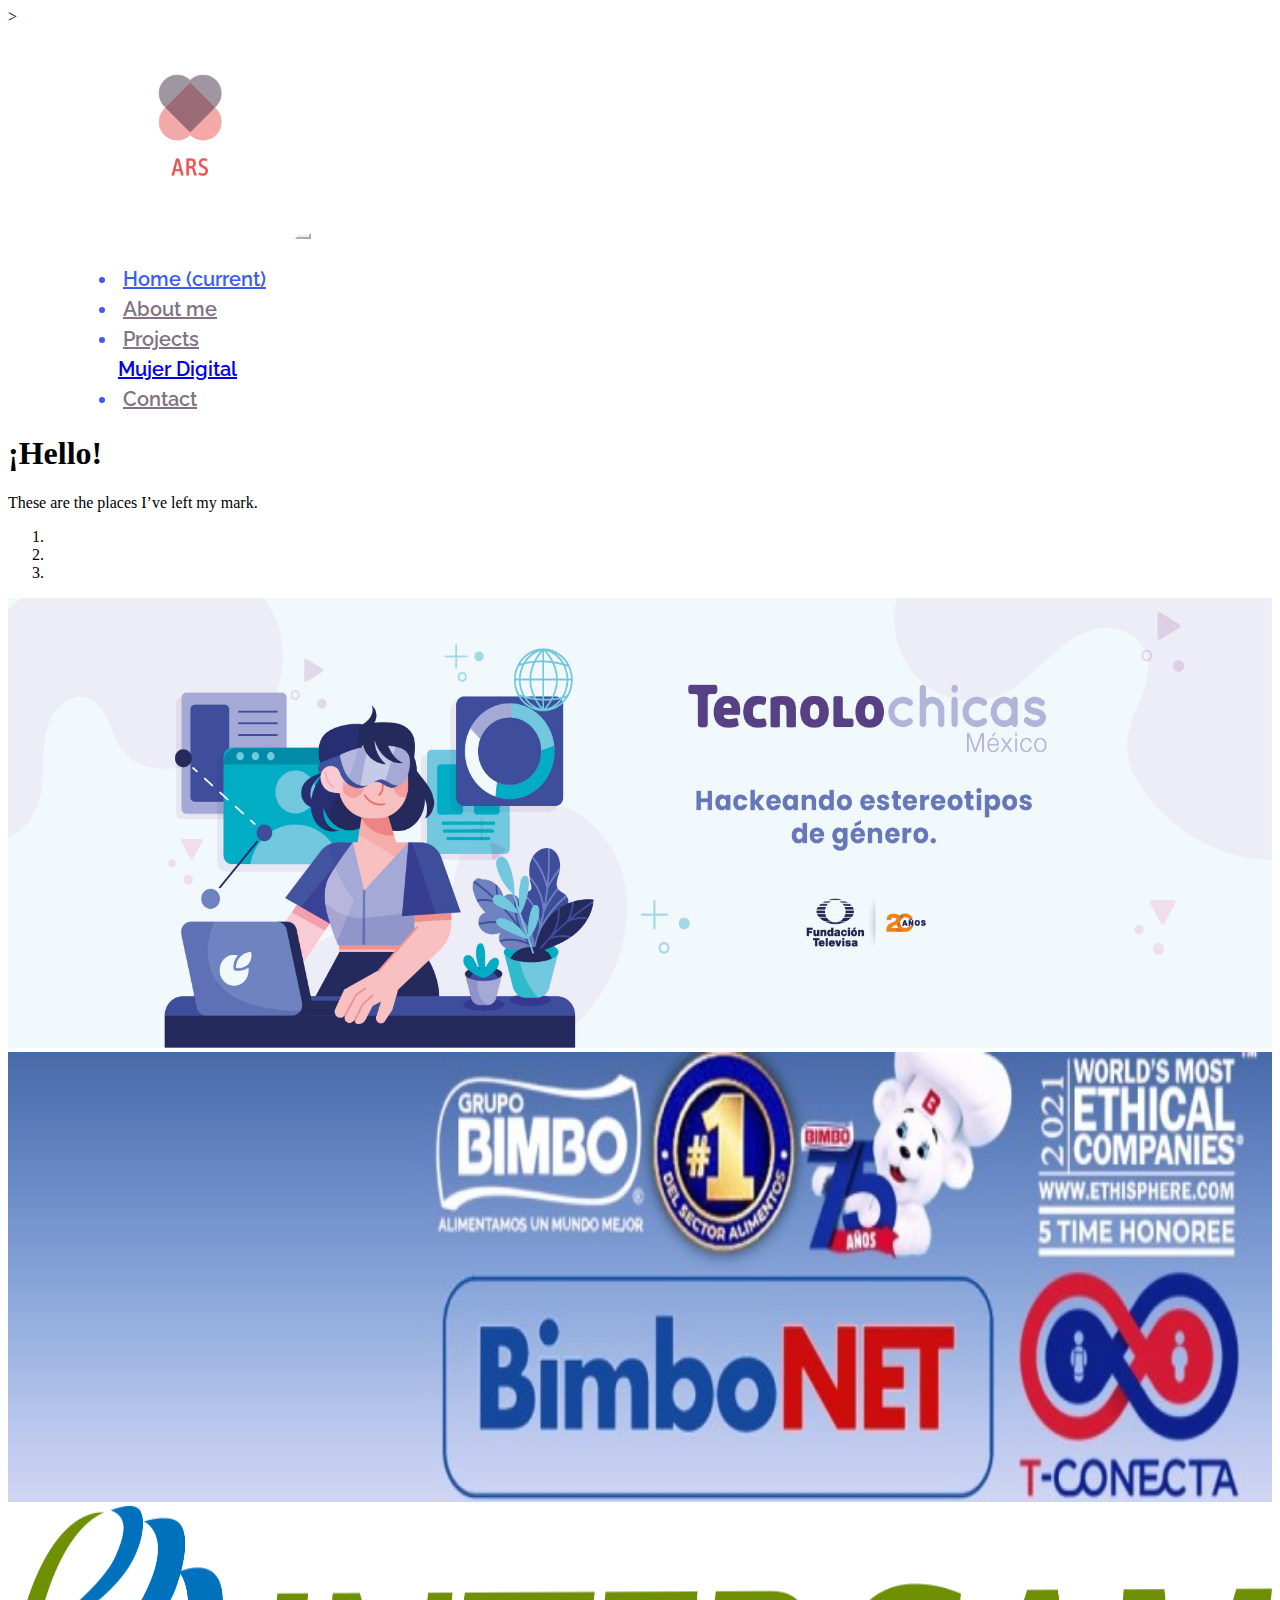
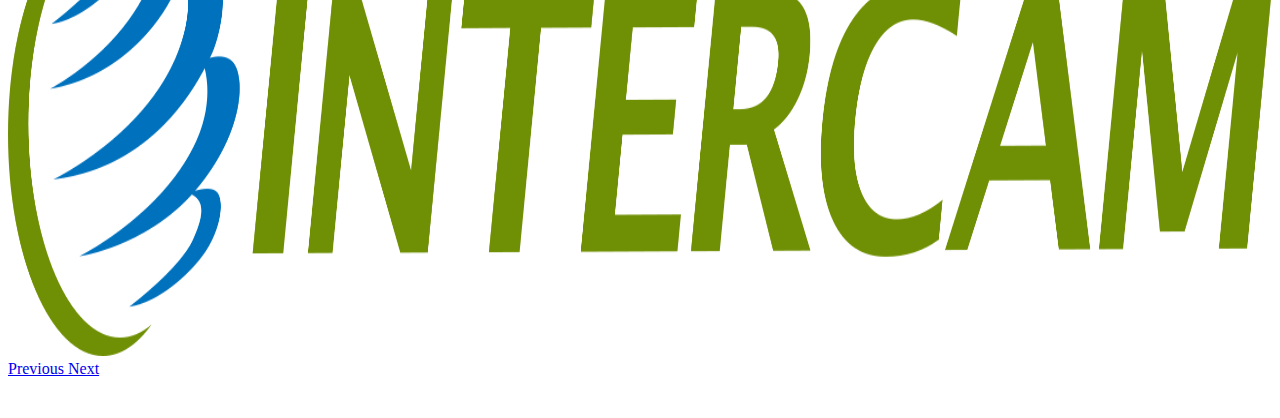
<file: index.html>
<!DOCTYPE html>
  <html lang="es">
  
  <head>
    <!--<meta charset="UTF-8" versión de conjunto de caracteres soportados -->
      <meta charset="UTF-8">
      <!-- http- equiv es para soportar el navegador -->
      <meta http-equiv="X-UA-Compatible" content="IE=edge">
      <!-- meta name="viewport", esta relacionada a responsive: sirve para optimizar los sitios para móviles -->
      <meta name="viewport" content="width=device-width, initial-scale=1.0">
      <!-- title será el nombre de la ventana -->
      <title>Developer ARS</title>
      <link rel="shortcut icon" href="favicon.ico" type="image/x-icon">>

  
      <!-- CSS del bootstrap -->
      <link rel="stylesheet" href="https://cdn.jsdelivr.net/npm/bootstrap@4.6.1/dist/css/bootstrap.min.css"
    integrity="sha384-zCbKRCUGaJDkqS1kPbPd7TveP5iyJE0EjAuZQTgFLD2ylzuqKfdKlfG/eSrtxUkn" crossorigin="anonymous">
  
      <!-- El estilo del menu, fondo blanco, color de letra activa y normal -->
      <link rel="stylesheet" href="style.css">
  
      <!-- Tipografía Raleway para nav bar -->
      <link rel="preconnect" href="https://fonts.googleapis.com">
      <link rel="preconnect" href="https://fonts.gstatic.com" crossorigin>
      <link href="https://fonts.googleapis.com/css2?family=Raleway:wght@400;500;600;700;800&display=swap"
          rel="stylesheet">
      <link rel="stylesheet" href="https://cdn.jsdelivr.net/npm/bootstrap-icons@1.8.3/font/bootstrap-icons.css">
  
  </head>
  
  <body>

<!-- Carrusel información -->

     <!--nav bar-->
  <nav class="navbar navbar-expand-lg navbar-light bg-light bg-white textomenu">
    <img class="navbar-brand logo" src="logo.png" />
    <button class="navbar-toggler" type="button" data-toggle="collapse" data-target="#navbarNav"
      aria-controls="navbarNav" aria-expanded="false" aria-label="Toggle navigation">
      <span class="navbar-toggler-icon"></span>
    </button>
    <div class="collapse navbar-collapse" id="navbarNav">
      <ul class="navbar-nav mr-auto">

        <!-- Liga a página de Inicio -->
        <li class="nav-item active">
          <a class="nav-link" href="index.html">Home <span class="sr-only">(current)</span></a>
        </li>

        <!-- Liga a página de Nosotros -->
        <li class="nav-item">
          <a class="nav-link" href="#">About me</a>
        </li>

        <!-- Liga a página de proyectos con dropdown(menú desplegable)-->
        <li class="nav-item dropdown">
          <a class="nav-link dropdown-toggle" href="#" id="navbarDropdown" role="button" data-toggle="dropdown"
            aria-haspopup="true" aria-expanded="false">
            Projects
          </a>
          <!-- Para generar otro enlace en el menú crea otro contenedor div. -->
          <div class="dropdown-menu" aria-labelledby="navbarDropdown">
            <a class="dropdown-item" href="#">Mujer Digital</a>
          </div>
        </li>

        <!-- Liga a página de contacto -->
        <li class="nav-item">
          <a class="nav-link" href="acerca.html">Contact</a>
        </li>
      </ul>
    </div>
  </nav> 
  <!--nav bar-->
    
  <!--NAVBAR-->
  <nav id="header" class="navbar navbar-expand-lg navbar-light bg-light bg-white textomenu"></nav>
  <!--NAVBAR-->

<section id="header" class="text-center">
    <h1 id="tituloIndex" class="display-3 text-center p-0">¡Hello!</h1>
    <p id="mensajeIndex" class="lead"> These are the places I’ve left my mark.</p>
</section>

  <!--Carrousel-->
  <div class="container">
    <div class="card-deck">
      <div class="card" style="max-width:auto;">
        <div id="carouselExampleIndicators" class="carousel slide" data-ride="carousel">
          <ol class="carousel-indicators">
            <li data-target="#carouselExampleIndicators" data-slide-to="0" class="active"></li>
            <li data-target="#carouselExampleIndicators" data-slide-to="1"></li>
            <li data-target="#carouselExampleIndicators" data-slide-to="2"></li>
          </ol>
          <div class="carousel-inner">
            <div class="carousel-item active">
              <img src="tecnolochicas_cover.jpeg" class="d-block w-100" alt="..." style="width: 100%; height: 50vh;">
            </div>
            <div class="carousel-item">
              <img src="BimboNet.jpeg" class="d-block w-100" alt="..." style="width: 100%; height: 50vh;">
            </div>
            <div class="carousel-item">
              <img src="Logo_de_Intercam.svg.png" class="d-block w-100" alt="..." style="width: 100%; height: 50vh;">
            </div>
          </div>
          <a class="carousel-control-prev" href="#carouselExampleIndicators" role="button" data-slide="prev">
            <span class="carousel-control-prev-icon" aria-hidden="true"></span>
            <span class="sr-only">Previous</span>
          </a>
          <a class="carousel-control-next" href="#carouselExampleIndicators" role="button" data-slide="next">
            <span class="carousel-control-next-icon" aria-hidden="true"></span>
            <span class="sr-only">Next</span>
          </a>
        </div>
      </div>
    </div>
  </div>  

  
      <!--FOOTER-->
      <footer id="footer"></footer>
      <!--FOOTER-->
      
      <!--Integracion BootSrap-->
      <script src="https://cdn.jsdelivr.net/npm/jquery@3.5.1/dist/jquery.slim.min.js"
          integrity="sha384-DfXdz2htPH0lsSSs5nCTpuj/zy4C+OGpamoFVy38MVBnE+IbbVYUew+OrCXaRkfj"
          crossorigin="anonymous"></script>
      <script src="https://cdn.jsdelivr.net/npm/bootstrap@4.6.1/dist/js/bootstrap.bundle.min.js"
          integrity="sha384-fQybjgWLrvvRgtW6bFlB7jaZrFsaBXjsOMm/tB9LTS58ONXgqbR9W8oWht/amnpF"
          crossorigin="anonymous"></script>

</body>

</html>
</file>
<file: style.css>
body {
    overflow-x: hidden;
}

/* HEADER */
.navbar {
    background-color: #ffffff;
}
.navbar .navbar-brand {
    color: #817382;
}
.navbar .navbar-brand:hover,
.navbar .navbar-brand:focus {
    color: #405bf5;
}
.navbar .navbar-text {
    color: #817382;
}
.navbar .navbar-text a {
    color: #405bf5;
}
.navbar .navbar-text a:hover,
.navbar .navbar-text a:focus {
    color: #405bf5;
}
.navbar .navbar-nav .nav-link {
    color: #817382;
    border-radius: 0.25rem;
    margin: 0 0.25em;
}
.navbar .navbar-nav .nav-link:not(.disabled):hover,
.navbar .navbar-nav .nav-link:not(.disabled):focus {
    color: #405bf5;
}
.navbar .navbar-nav .nav-item.active .nav-link,
.navbar .navbar-nav .nav-item.active .nav-link:hover,
.navbar .navbar-nav .nav-item.active .nav-link:focus,
.navbar .navbar-nav .nav-item.show .nav-link,
.navbar .navbar-nav .nav-item.show .nav-link:hover,
.navbar .navbar-nav .nav-item.show .nav-link:focus {
    color: #405bf5;
    background-color: #ffffff;
}
.navbar .navbar-toggler {
    border-color: #ffffff;
}
.navbar .navbar-toggler:hover,
.navbar .navbar-toggler:focus {
    background-color: #ffffff;
}
.navbar .navbar-toggler .navbar-toggler-icon {
    color: #817382;
}
.navbar .navbar-collapse,
.navbar .navbar-form {
    border-color: #817382;
}
.navbar .navbar-link {
    color: #817382;
}
.navbar .navbar-link:hover {
    color: #405bf5;
}

.navbar-expand .navbar-nav .show .dropdown-menu .dropdown-item {
    color: #817382;
}
.navbar-expand .navbar-nav .show .dropdown-menu .dropdown-item:hover,
.navbar-expand .navbar-nav .show .dropdown-menu .dropdown-item:focus {
    color: #405bf5;
}
.navbar-expand .navbar-nav .show .dropdown-menu .dropdown-item.active {
    color: #405bf5;
    background-color: #ffffff;
}

.logo {
    margin-top: 10px;
    margin-left: 1%;
    width: 200px;
}

.dropdown > .dropdown-item:hover {
    background: rgb(45, 50, 51);
    color: white;
}

/* Estilo del texto del menú */
.textomenu {
    font-family: 'Raleway';
    font-style: normal;
    font-weight: 600;
    font-size: 20px;
    line-height: 30px;
    color: #405BF5;
    margin-left: 70px;
}

.link {
    font-family: 'Raleway';
    font-style: normal;
    font-weight: 600;
    font-size: 30 px;
    line-height: 20px;
    color: #405BF5;
    
}

/* Acomodar el NAV */
.navbar-nav {
    margin: auto;
}

/* Añadir espacio entre elementos del menu */
.navbar-nav > li {
    padding-right: 30px;
}

.navbar-nav {
    margin-top: 20px;
}
nav ul {
    margin-top: 0;
}


/* Título del header  */
#tituloH1 {
    color: #405BF5;
    margin-bottom: 20px;
    text-align: center;
}

#tituloH1.contacto {
    color: #405BF5;
    margin-top: -15px;
    margin-bottom: -20px;
    text-align: center;
}

/* FOOTER */

footer {
    margin-top: 40px;
    position: relative;

}
</file>
